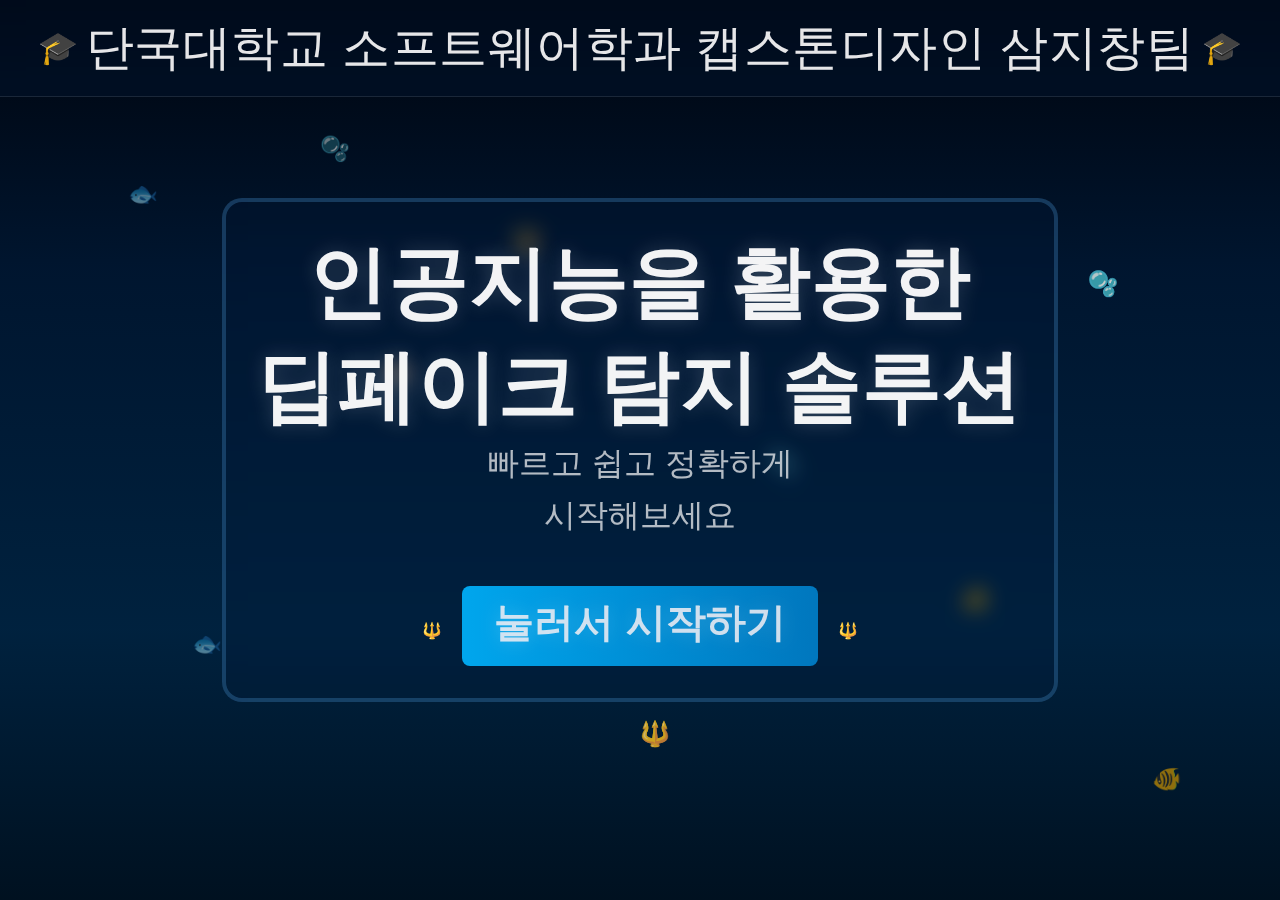
<file: templates/index.html>
<!DOCTYPE html>
<html lang="ko">
<head>
  <meta charset="UTF-8">
  <meta name="viewport" content="width=device-width, initial-scale=1.0">
  <title>딥페이크 탐지 솔루션</title>
  <link rel="stylesheet" href="/static/css/styles.css">
</head>
<body>
  <div class="deep-sea-bg"></div>

  <div class="floating-elements">
    <!-- 여러 개의 이모지를 무작위 위치에 배치 -->
    <div class="float-item fish1">🐟</div>
    <div class="float-item bubble1">🫧</div>
    <div class="float-item fish2">🐠</div>
    <div class="float-item bubble1">🫧</div>
    <div class="float-item fish3">🐡</div>
    <div class="float-item trident1">🔱</div>
    <div class="float-item bubble1">🫧</div>
    <div class="float-item trident1">🔱</div>
    <div class="float-item trident1">🔱</div>
    <div class="float-item bubble1">🫧</div>
    <div class="float-item fish4">🐟</div>
    <div class="float-item bubble2">🫧</div>
    <div class="float-item trident2">🔱</div>
    <div class="float-item bubble1">🫧</div>
    <div class="float-item trident1">🔱</div>
    <div class="float-item bubble1">🫧</div>
    <div class="float-item trident1">🔱</div>
    <div class="float-item bubble1">🫧</div>
    <div class="float-item fish5">🐠</div>
    <div class="float-item bubble3">🫧</div>
  </div>

  <div class="team-panel">
    <span class="team-icon">🎓</span>
    <span class="team-text">단국대학교 소프트웨어학과 캡스톤디자인 삼지창팀</span>
    <span class="team-icon">🎓</span>
  </div>

  <div class="container">
    <h1>인공지능을 활용한</h1>
    <h1>딥페이크 탐지 솔루션</h1>
    <p>빠르고 쉽고 정확하게</p>
    <p>시작해보세요</p>
    <div class="emoji-container">
      <form action="/start" method="post">
        <span>🔱</span>
        <button type="submit"><h3>눌러서 시작하기</h3></button>
        <span>🔱</span>
      </form>
    </div>
  </div>
</body>
</html>
</file>
<file: static/css/styles.css>
* {
  margin: 0;
  padding: 0;
  box-sizing: border-box;
}

body {
  font-family: -apple-system, BlinkMacSystemFont, "Segoe UI", Roboto, sans-serif;
  color: #ffffff;
  min-height: 100vh;
  display: flex;
  align-items: center;
  justify-content: center;
  overflow: hidden;
  position: relative;
  background: #000;
  overflow-y: auto; /* 세로 스크롤 */
}

/* 심해 배경 */
.deep-sea-bg {
  position: fixed;
  top: 0;
  left: 0;
  width: 100%;
  height: 100%;
  background: linear-gradient(to bottom,
    #000510 0%,
    #001B3B 30%,
    #002A4E 70%,
    #001528 100%
  );
  opacity: 0.8;
}

/* 떠다니는 요소들 컨테이너 */
.floating-elements {
  position: fixed;
  top: 0;
  left: 0;
  width: 100%;
  height: 100%;
  pointer-events: none;
  z-index: 1;
}

/* 개별 떠다니는 요소 */
.float-item {
  position: absolute;
  font-size: 1.5rem;
  opacity: 0.7;
  animation: float-animation var(--duration) ease-in-out infinite;
  filter: brightness(0.8);
}

/* 각 요소별 초기 위치와 애니메이션 시간 설정 */
.fish1 {
  top: 20%;
  left: 10%;
  --duration: 15s;
  animation-delay: -2s;
}

.fish2 {
  top: 65%;
  left: 75%;
  --duration: 18s;
  animation-delay: -5s;
}

.fish3 {
  top: 40%;
  left: 30%;
  --duration: 20s;
  animation-delay: -8s;
}

.trident1 {
  top: 80%;
  left: 50%;
  --duration: 25s;
  animation-delay: -12s;
}

.bubble1 {
  top: 30%;
  left: 85%;
  --duration: 12s;
  animation-delay: -3s;
  animation: bubble-animation 12s ease-in-out infinite;
}

.fish4 {
  top: 70%;
  left: 15%;
  --duration: 22s;
  animation-delay: -15s;
}

.bubble2 {
  top: 50%;
  left: 60%;
  --duration: 14s;
  animation-delay: -7s;
  animation: bubble-animation 14s ease-in-out infinite;
}

.trident2 {
  top: 25%;
  left: 40%;
  --duration: 23s;
  animation-delay: -18s;
}

.fish5 {
  top: 85%;
  left: 90%;
  --duration: 19s;
  animation-delay: -10s;
}

.bubble3 {
  top: 15%;
  left: 25%;
  --duration: 16s;
  animation-delay: -5s;
  animation: bubble-animation 16s ease-in-out infinite;
}

/* 물고기 움직임 애니메이션 */
@keyframes float-animation {
  0% {
    transform: translate(0, 0) rotate(0deg);
  }
  25% {
    transform: translate(100px, 50px) rotate(5deg);
  }
  50% {
    transform: translate(200px, -30px) rotate(-5deg);
  }
  75% {
    transform: translate(100px, 80px) rotate(5deg);
  }
  100% {
    transform: translate(0, 0) rotate(0deg);
  }
}

/* 거품 움직임 애니메이션 */
@keyframes bubble-animation {
  0% {
    transform: translate(0, 0) scale(1);
  }
  50% {
    transform: translate(-30px, -100px) scale(1.1);
  }
  100% {
    transform: translate(0, -200px) scale(1);
    opacity: 0;
  }
}

/* 팀 패널 스타일 */
.team-panel {
  position: fixed;
  top: 0;
  left: 0;
  width: 100%;
  padding: 1rem;
  background: rgba(0, 27, 59, 0.3);
  backdrop-filter: blur(10px);
  border-bottom: 1px solid rgba(255, 255, 255, 0.1);
  display: flex;
  align-items: center;
  justify-content: center;
  gap: 0.5rem;
  z-index: 2;
}

.team-icon {
  font-size: 2rem;
}

.team-text {
  font-size: 3rem;
  color: rgba(255, 255, 255, 0.9);
  letter-spacing: 0.5px;
}

.container {
  max-width: 1600px;
  padding: 2rem;
  text-align: center;
  animation: fadeIn 1s ease-in;
  z-index: 1;
  background: rgba(0, 27, 59, 0.2);
  backdrop-filter: blur(10px);
  border-radius: 20px;
  border: 4px solid rgba(77, 155, 216, 0.29);
  position: relative;
  overflow-y: auto; /* 컨테이너 내 스크롤 활성화 */
}
@keyframes fadeIn {
  from {
    opacity: 0;
    transform: translateY(20px);
  }
  to {
    opacity: 1;
    transform: translateY(0);
  }
}

h1 {
  font-size: 5rem;
  font-weight: 700;
  line-height: 1.2;
  margin-bottom: 0.5rem;
  color: rgba(255, 255, 255, 0.95);
  text-shadow: 0 0 20px rgba(255, 255, 255, 0.2);
}

h2 {
  font-size: 3.5rem;
  font-weight: 700;
  line-height: 1.2;
  margin-bottom: 0.5rem;
  color: rgba(255, 255, 255, 0.95);
  text-shadow: 0 0 20px rgba(255, 255, 255, 0.2);
}

h3 {
  font-size: 2.5rem;
  font-weight: 700;
  line-height: 1.0;
  margin-bottom: 0.5rem;
  color: rgba(236, 236, 243, 0.88);
  text-shadow: 0 0 20px rgba(255, 255, 255, 0.2);
}

h4 {
  font-size: 2.5rem;
  font-weight: 700;
  line-height: 1.0;
  margin-bottom: 0.5rem;
  color: rgb(4, 148, 244);
  text-shadow: 0 0 20px rgba(255, 255, 255, 0.2);
}


p {
  font-size: 2rem;
  color: rgba(255, 255, 255, 0.7);
  margin: 0.5rem 0;
}

.emoji-container {
  margin-top: 3rem;
}

button {
  background: linear-gradient(90deg, #00a6ed, #0077be);
  color: #ffffff;
  border: none;
  padding: 1rem 2rem;
  font-size: 1.1rem;
  border-radius: 8px;
  cursor: pointer;
  transition: all 0.3s ease;
  font-weight: 600;
  margin: 0 1rem;
  position: relative;
  overflow: hidden;
}

button:hover {
  transform: translateY(-2px);
  box-shadow: 0 0 20px rgba(0, 166, 237, 0.4);
}

button::before {
  content: '';
  position: absolute;
  top: 0;
  left: -100%;
  width: 100%;
  height: 100%;
  background: linear-gradient(
    120deg,
    transparent,
    rgba(255, 255, 255, 0.2),
    transparent
  );
  transition: 0.5s;
}

button:hover::before {
  left: 100%;
}

input[type='file'] {
  display: block;
  width: 0;
  height: 0;
  overflow: hidden;
}
.form__input--file_wrap {
  display: flex;
}
.form__label--file {
  width: 80px;
  height: 30px;
  line-height:30px;
  background: #00a6ed;
  border-radius: 3px;
  color: #fff;
  font-weight: bold;
  display: flex;
  align-items: center;
  justify-content: center;
  cursor: pointer;
}
.form__span--file {
  padding: 0 5px 0 10px;
  margin-left: 5px;
  display: block;
  width: 300px;
  min-height: 30px;
  border: 1px solid #e7e7e7;
  border-radius: 3px;
  line-height: 30px;
  color: #999;
  overflow: hidden;
  text-overflow: ellipsis;
  white-space: nowrap;
  box-sizing: border-box;
}


@media (max-width: 768px) {
  h1 {
    font-size: 2rem;
  }

  p {
    font-size: 1.1rem;
  }

  .container {
    padding: 1.5rem;
    margin: 1rem;
  }

  .team-panel {
    padding: 0.8rem;
  }

  .team-text {
    font-size: 0.9rem;
  }

  .float-item {
    font-size: 1.2rem;
  }
}

/* 1118 */
.model-box h3 {
    color: #00a6ed;
    margin-bottom: 0.5rem;
}

.frame-info-box {
    margin: 2rem 0;
    padding: 1.5rem;
    background: rgba(0, 27, 59, 0.3);
    border-radius: 12px;
    border: 1px solid rgba(255, 255, 255, 0.1);
}

.frame-details p {
    margin: 0.5rem 0;
    font-size: 1rem;
}

/* 반응형 디자인 */
@media (max-width: 768px) {
    .model-info-boxes {
        grid-template-columns: 1fr;
    }

    .selection-group select {
        font-size: 0.9rem;
    }
}


/* 1118(2) */
.upload-container {
    display: flex;
    justify-content: center;
    align-items: center;
    min-height: 300px;
}

.upload-form {
    width: 100%;
    max-width: 500px;
    display: flex;
    flex-direction: column;
    gap: 2rem;  /* 파일선택과 업로드 버튼 사이 간격 */
}

.file-upload-wrapper {
    display: flex;
    flex-direction: column;
    align-items: center;
    gap: 1rem;
}

.file-upload-btn {
    display: inline-flex;
    align-items: center;
    justify-content: center;
    padding: 1rem 2rem;
    background: linear-gradient(90deg, #00a6ed, #0077be);
    color: #ffffff;
    border-radius: 8px;
    cursor: pointer;
    transition: all 0.3s ease;
    min-width: 200px;
    font-weight: 600;
}

.file-upload-btn:hover {
    transform: translateY(-2px);
    box-shadow: 0 0 20px rgba(0, 166, 237, 0.4);
}

.file-upload-btn .icon {
    margin-right: 0.5rem;
    font-size: 1.2rem;
}

.file-name-display {
    padding: 1rem;
    background: rgba(255, 255, 255, 0.1);
    border-radius: 8px;
    width: 100%;
    text-align: center;
    color: #fff;
}

.form__input--file {
    display: none;
}

.upload-button {
    width: 100%;
    padding: 1rem 8rem;
    margin-top: 1rem;
}

/* 1118(3) */
.frame-info-box {
    margin: 2rem 0;
    padding: 1.5rem;
    background: rgba(0, 27, 59, 0.3);
    border-radius: 12px;
    border: 1px solid rgba(255, 255, 255, 0.1);
}

.frame-info-box h3 {
    margin-bottom: 1.5rem;
    text-align: center;
}

.frame-details {
    display: flex;
    justify-content: space-between;
    gap: 1rem;
}

.frame-details p {
    flex: 1;
    margin: 0;
    padding: 1rem;
    background: rgba(0, 27, 59, 0.4);
    border-radius: 8px;
    text-align: center;
    font-size: 0.9rem;
}
</file>
